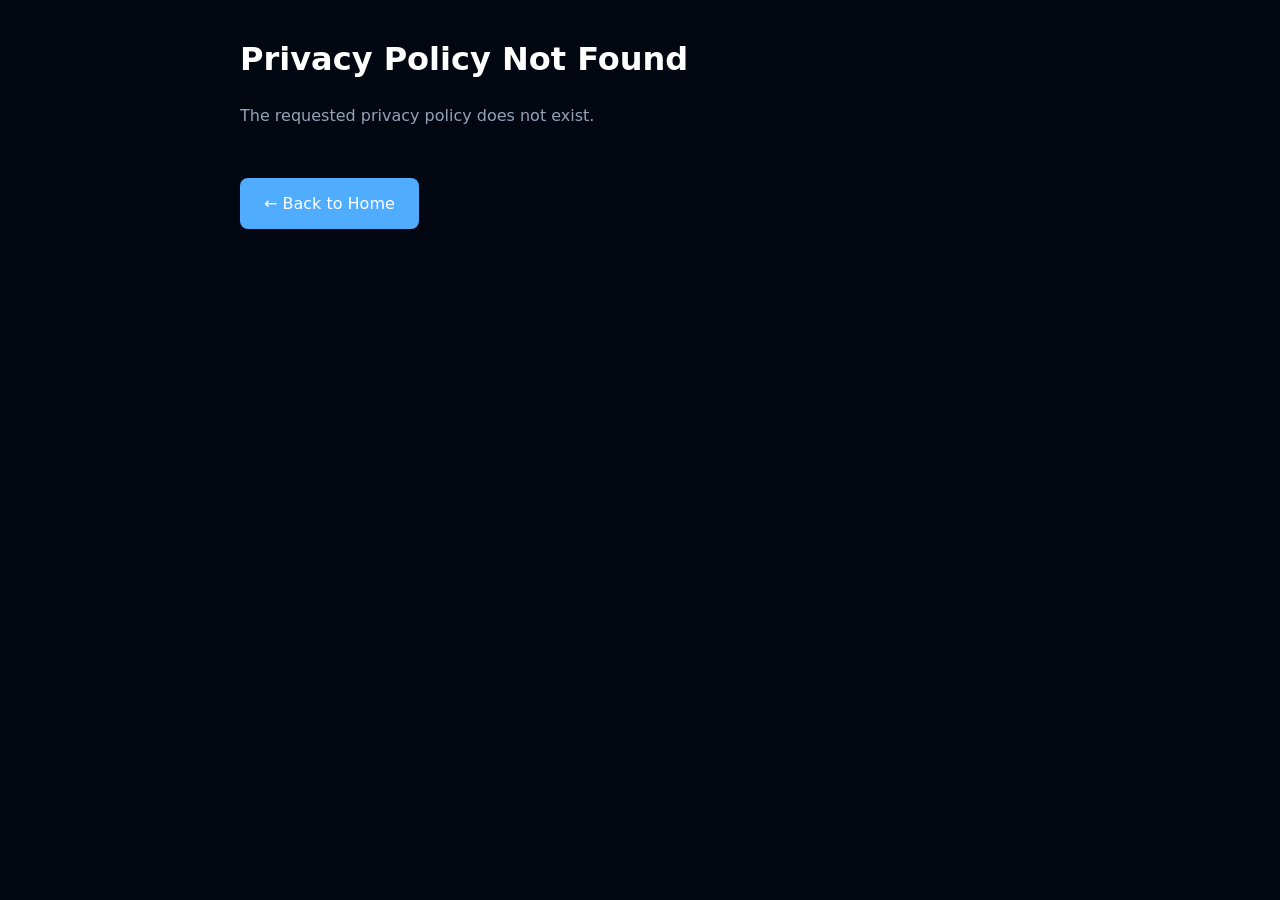
<file: privacy-template.html>
<!DOCTYPE html>
<html lang="en">
<head>
    <meta charset="UTF-8">
    <meta name="viewport" content="width=device-width, initial-scale=1.0">
    <title>Privacy Policy - MT Core Studio</title>
    <style>
        *{margin:0;padding:0;box-sizing:border-box}
        body{font-family:'Plus Jakarta Sans',system-ui,-apple-system,sans-serif;background:#030712;color:#e2e8f0;line-height:1.7;padding:2rem}
        .container{max-width:800px;margin:0 auto}
        h1{color:#fff;margin-bottom:1rem;font-size:2rem}
        h2{color:#fff;margin:2rem 0 1rem;font-size:1.5rem}
        h3{color:#fff;margin:1.5rem 0 0.75rem;font-size:1.25rem}
        p{margin-bottom:1rem;color:#94a3b8}
        ul,ol{margin:1rem 0 1rem 2rem;color:#94a3b8}
        li{margin-bottom:0.5rem}
        a{color:#4facfe;text-decoration:none}
        a:hover{text-decoration:underline}
        .back-btn{display:inline-block;margin-top:2rem;padding:0.75rem 1.5rem;background:#4facfe;color:#fff;border-radius:8px;text-decoration:none}
        .back-btn:hover{background:#00f2fe}
        hr{border:0;border-top:1px solid #1e293b;margin:2rem 0}
    </style>
</head>
<body>
    <div class="container" id="content">
        <h1>Loading Privacy Policy...</h1>
    </div>
    
    <script>
        // Get app ID from URL
        const path = window.location.pathname;
        const appId = path.split('/').pop().replace('.html', '');
        
        // App configurations with GitHub privacy policy URLs
        const apps = {
            'daily-spark': {
                name: 'Daily Spark',
                github: 'https://github.com/yourusername/policies/blob/main/daily-spark-privacy.md'
            },
            'shiftsync': {
                name: 'ShiftSync',
                github: 'https://github.com/yourusername/policies/blob/main/shiftsync-privacy.md'
            },
            'nursing-exam-prep': {
                name: 'Nursing Exam Preparation',
                github: 'https://github.com/yourusername/policies/blob/main/nursing-exam-privacy.md'
            },
            'habit-hero': {
                name: 'Habit Hero',
                github: 'https://github.com/yourusername/policies/blob/main/habit-hero-privacy.md'
            },
            'ruqyah-expo': {
                name: 'Ruqyah Expo',
                github: 'https://github.com/yourusername/policies/blob/main/ruqyah-expo-privacy.md'
            }
        };
        
        async function loadPrivacy() {
            const app = apps[appId];
            if (!app) {
                document.getElementById('content').innerHTML = `
                    <h1>Privacy Policy Not Found</h1>
                    <p>The requested privacy policy does not exist.</p>
                    <a href="index.html" class="back-btn">← Back to Home</a>
                `;
                return;
            }
            
            try {
                // Convert GitHub URL to raw content URL
                const rawUrl = app.github
                    .replace('github.com', 'raw.githubusercontent.com')
                    .replace('/blob/', '/');
                
                const response = await fetch(rawUrl);
                if (!response.ok) throw new Error('Failed to fetch');
                
                const markdown = await response.text();
                
                // Simple markdown to HTML conversion
                let html = markdown
                    .replace(/^# (.*$)/gim, '<h1>$1</h1>')
                    .replace(/^## (.*$)/gim, '<h2>$1</h2>')
                    .replace(/^### (.*$)/gim, '<h3>$1</h3>')
                    .replace(/\*\*(.*)\*\*/gim, '<strong>$1</strong>')
                    .replace(/\*(.*)\*/gim, '<em>$1</em>')
                    .replace(/\n/gim, '<br>');
                
                document.getElementById('content').innerHTML = `
                    <h1>${app.name} - Privacy Policy</h1>
                    ${html}
                    <hr>
                    <a href="index.html" class="back-btn">← Back to MT Core Studio</a>
                `;
            } catch (error) {
                document.getElementById('content').innerHTML = `
                    <h1>Error Loading Policy</h1>
                    <p>Could not load the privacy policy. Please try again later.</p>
                    <p><small>Error: ${error.message}</small></p>
                    <a href="index.html" class="back-btn">← Back to Home</a>
                `;
            }
        }
        
        loadPrivacy();
    </script>
</body>
</html>
</file>
